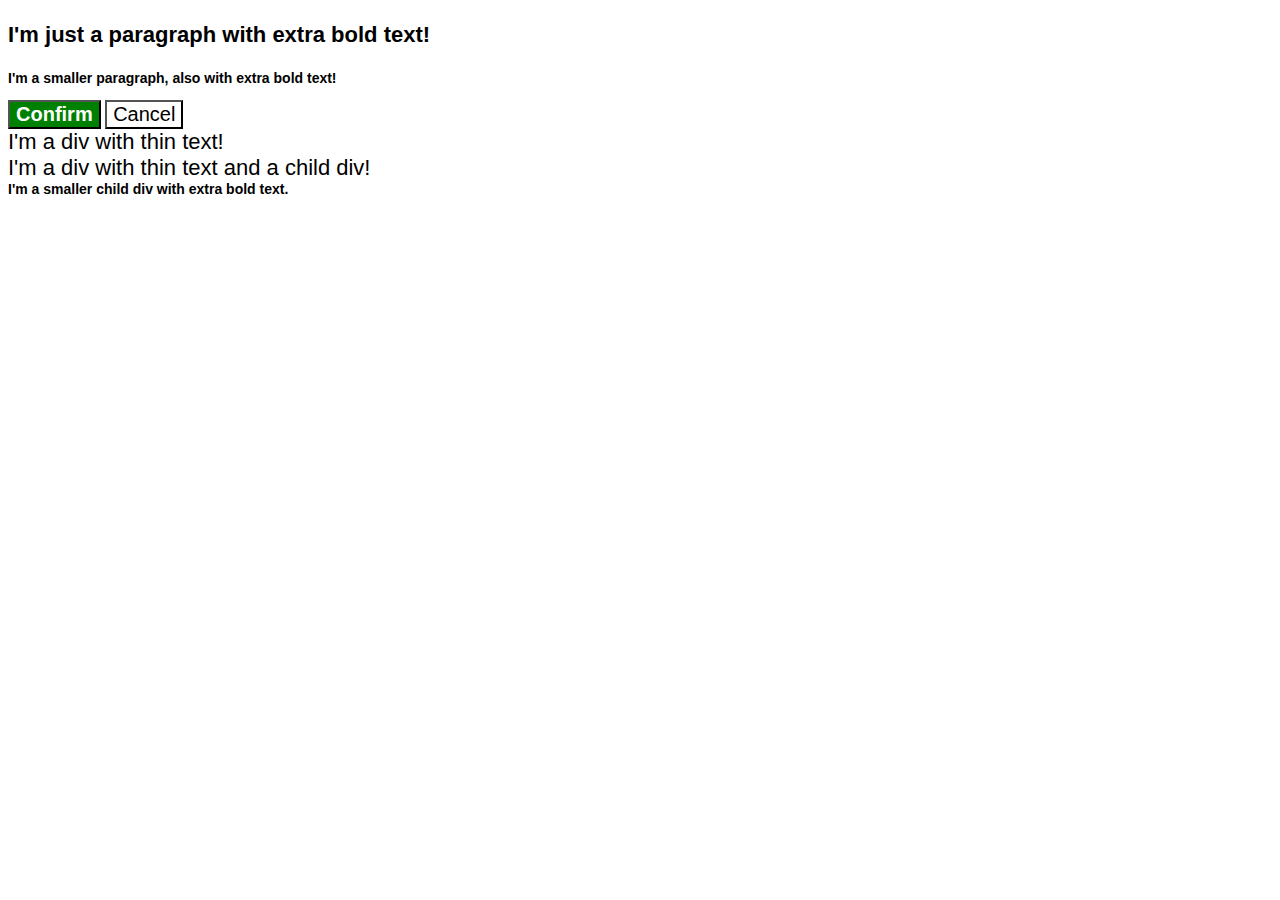
<file: foundations/cascade/01-cascade-fix/index.html>
<!DOCTYPE html>
<html lang="en">
  <head>
    <meta charset="UTF-8">
    <meta http-equiv="X-UA-Compatible" content="IE=edge">
    <meta name="viewport" content="width=device-width, initial-scale=1.0">
    <title>Fix the Cascade</title>
    <link rel="stylesheet" href="style.css">
  </head>
  <body>
    <p class="para">I'm just a paragraph with extra bold text!</p>
    <p class="small-para">I'm a smaller paragraph, also with extra bold text!</p>

    <button id="confirm-button" class="button confirm">Confirm</button>
    <button id="cancel-button" class="button cancel">Cancel</button>

    <div class="text">I'm a div with thin text!</div>
    <div class="text">I'm a div with thin text and a child div!
      <div class="child">I'm a smaller child div with extra bold text.</div>
    </div>
  </body>
</html>
</file>
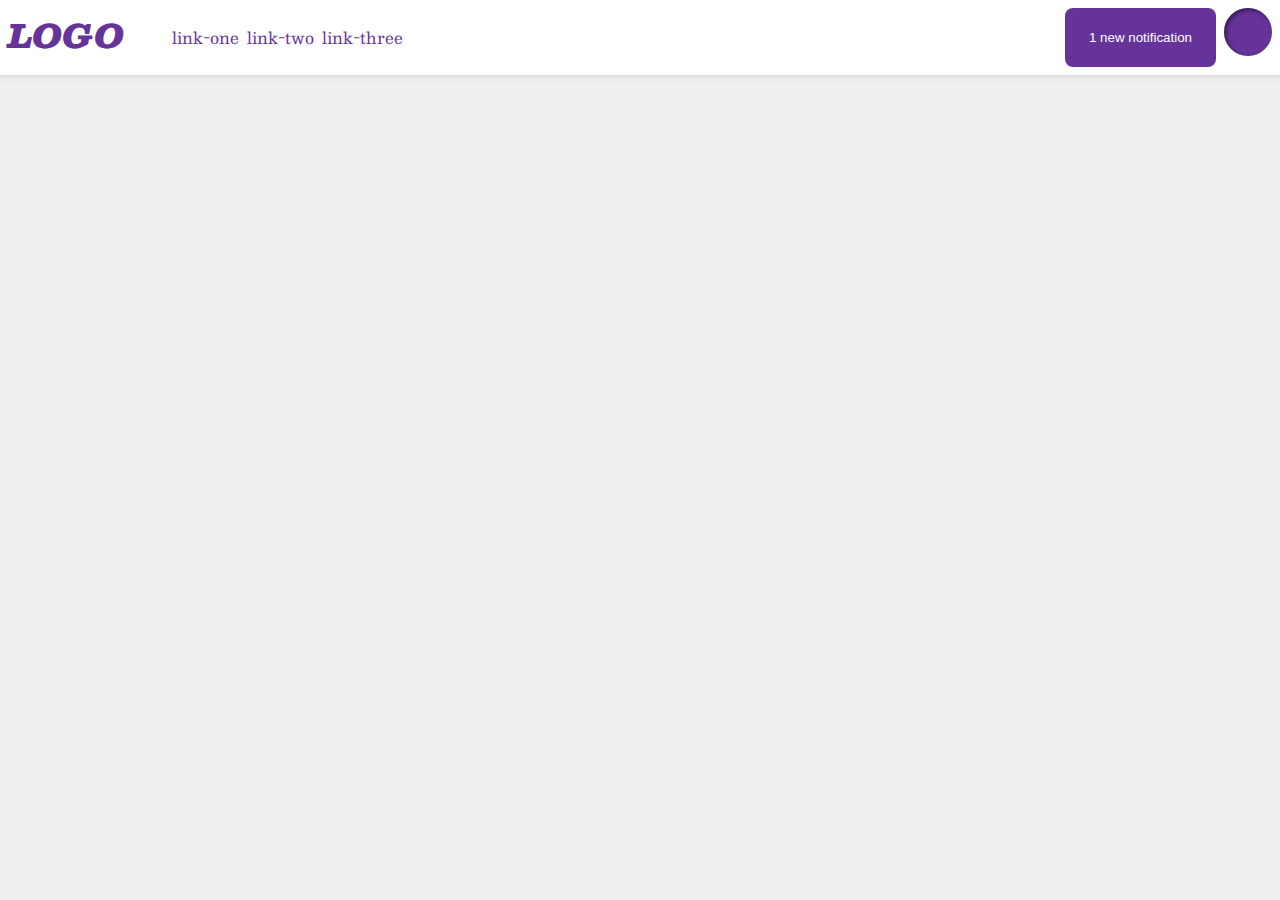
<file: foundations/flex/03-flex-header-2/index.html>
<!DOCTYPE html>
<html lang="en">
  <head>
    <meta charset="UTF-8">
    <meta http-equiv="X-UA-Compatible" content="IE=edge">
    <meta name="viewport" content="width=device-width, initial-scale=1.0">
    <title>Flex Header 2</title>
    <link rel="stylesheet" href="style.css">
  </head>
  <body>
    <div class="header">
      <div class="left">
        <div class="logo">
          LOGO
        </div>
        <ul class="links">
          <li><a href="https://google.com">link-one</a></li>
          <li><a href="https://google.com">link-two</a></li>
          <li><a href="https://google.com">link-three</a></li>
        </ul>
      </div>
      <div class="right">
        <button class="notifications">
          1 new notification
        </button>
        <div class="profile-image"></div>
      </div>
    </div>
  </body>
</html>
</file>
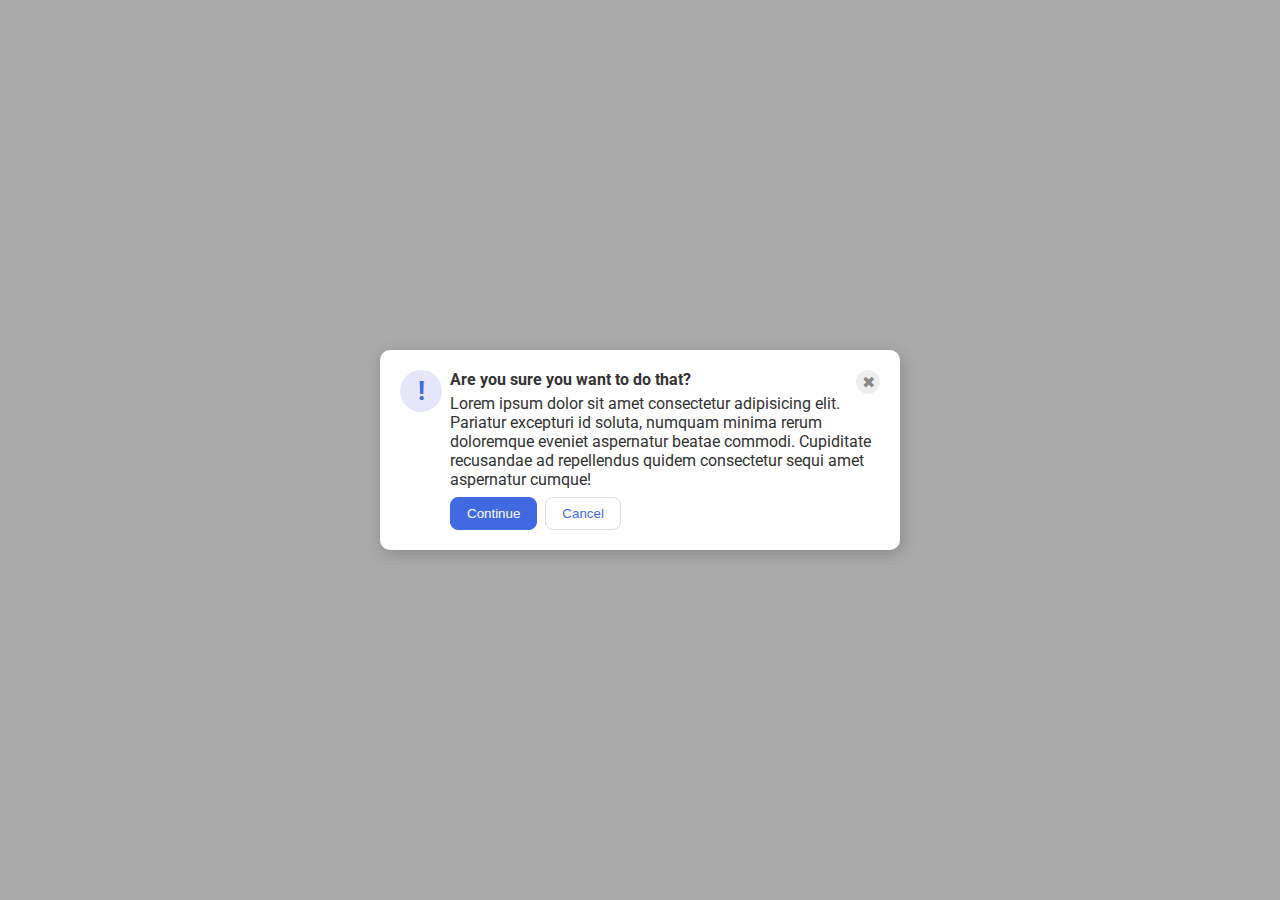
<file: foundations/flex/05-flex-modal/index.html>
<!DOCTYPE html>
<html lang="en">
  <head>
    <meta charset="UTF-8">
    <meta http-equiv="X-UA-Compatible" content="IE=edge">
    <meta name="viewport" content="width=device-width, initial-scale=1.0">
    <link rel="stylesheet" href="style.css">
    <title>Modal</title>
  </head>
  <body>
    <div class="modal">
      <div class="icon">!</div>
      <div class="content">
        <div class="heading">
          <div class="header">Are you sure you want to do that?</div>
          <button class="close-button">✖</button>
        </div>
        <div class="text">Lorem ipsum dolor sit amet consectetur adipisicing elit. Pariatur excepturi id soluta, numquam minima rerum doloremque eveniet aspernatur beatae commodi. Cupiditate recusandae ad repellendus quidem consectetur sequi amet aspernatur cumque!</div>
        <div class="ending">
          <button class="continue">Continue</button>
          <button class="cancel">Cancel</button>
        </div>
      </div>
    </div>
  </body>
</html>
</file>
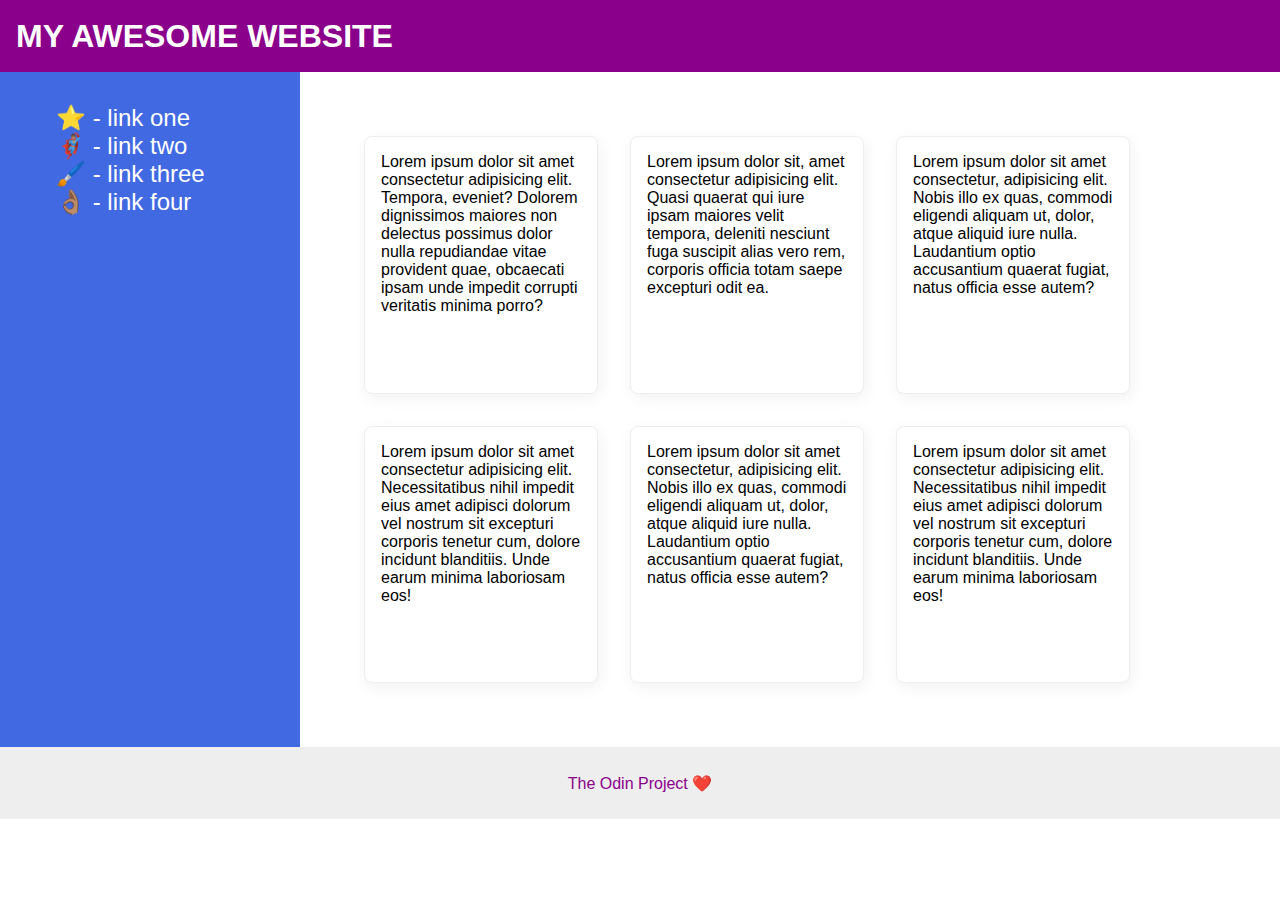
<file: foundations/flex/07-flex-layout-2/index.html>
<!DOCTYPE html>
<html lang="en">
  <head>
    <meta charset="UTF-8">
    <meta http-equiv="X-UA-Compatible" content="IE=edge">
    <meta name="viewport" content="width=device-width, initial-scale=1.0">
    <title>The Holy Grail</title>
    <link rel="stylesheet" href="style.css">
  </head>
  <body>
    <div class="header">
      MY AWESOME WEBSITE
    </div>
    <div class="container">
        
    <div class="sidebar">
      <ul>
        <li><a href="#">⭐ - link one</a></li>
        <li><a href="#">🦸🏽‍♂️ - link two</a></li>
        <li><a href="#">🖌️ - link three</a></li>
        <li><a href="#">👌🏽 - link four</a></li>
      </ul>
    </div>

    <div class="cards">
      <div class="card">Lorem ipsum dolor sit amet consectetur adipisicing elit. Tempora, eveniet? Dolorem dignissimos maiores non delectus possimus dolor nulla repudiandae vitae provident quae, obcaecati ipsam unde impedit corrupti veritatis minima porro?</div>
      <div class="card">Lorem ipsum dolor sit, amet consectetur adipisicing elit. Quasi quaerat qui iure ipsam maiores velit tempora, deleniti nesciunt fuga suscipit alias vero rem, corporis officia totam saepe excepturi odit ea.</div>
      <div class="card">Lorem ipsum dolor sit amet consectetur, adipisicing elit. Nobis illo ex quas, commodi eligendi aliquam ut, dolor, atque aliquid iure nulla. Laudantium optio accusantium quaerat fugiat, natus officia esse autem?</div>
      <div class="card">Lorem ipsum dolor sit amet consectetur adipisicing elit. Necessitatibus nihil impedit eius amet adipisci dolorum vel nostrum sit excepturi corporis tenetur cum, dolore incidunt blanditiis. Unde earum minima laboriosam eos!</div>
      <div class="card">Lorem ipsum dolor sit amet consectetur, adipisicing elit. Nobis illo ex quas, commodi eligendi aliquam ut, dolor, atque aliquid iure nulla. Laudantium optio accusantium quaerat fugiat, natus officia esse autem?</div>
      <div class="card">Lorem ipsum dolor sit amet consectetur adipisicing elit. Necessitatibus nihil impedit eius amet adipisci dolorum vel nostrum sit excepturi corporis tenetur cum, dolore incidunt blanditiis. Unde earum minima laboriosam eos!</div>
      
    </div>
    </div>
    <div class="footer">
      The Odin Project ❤️
    </div>
  </body>
</html>
</file>
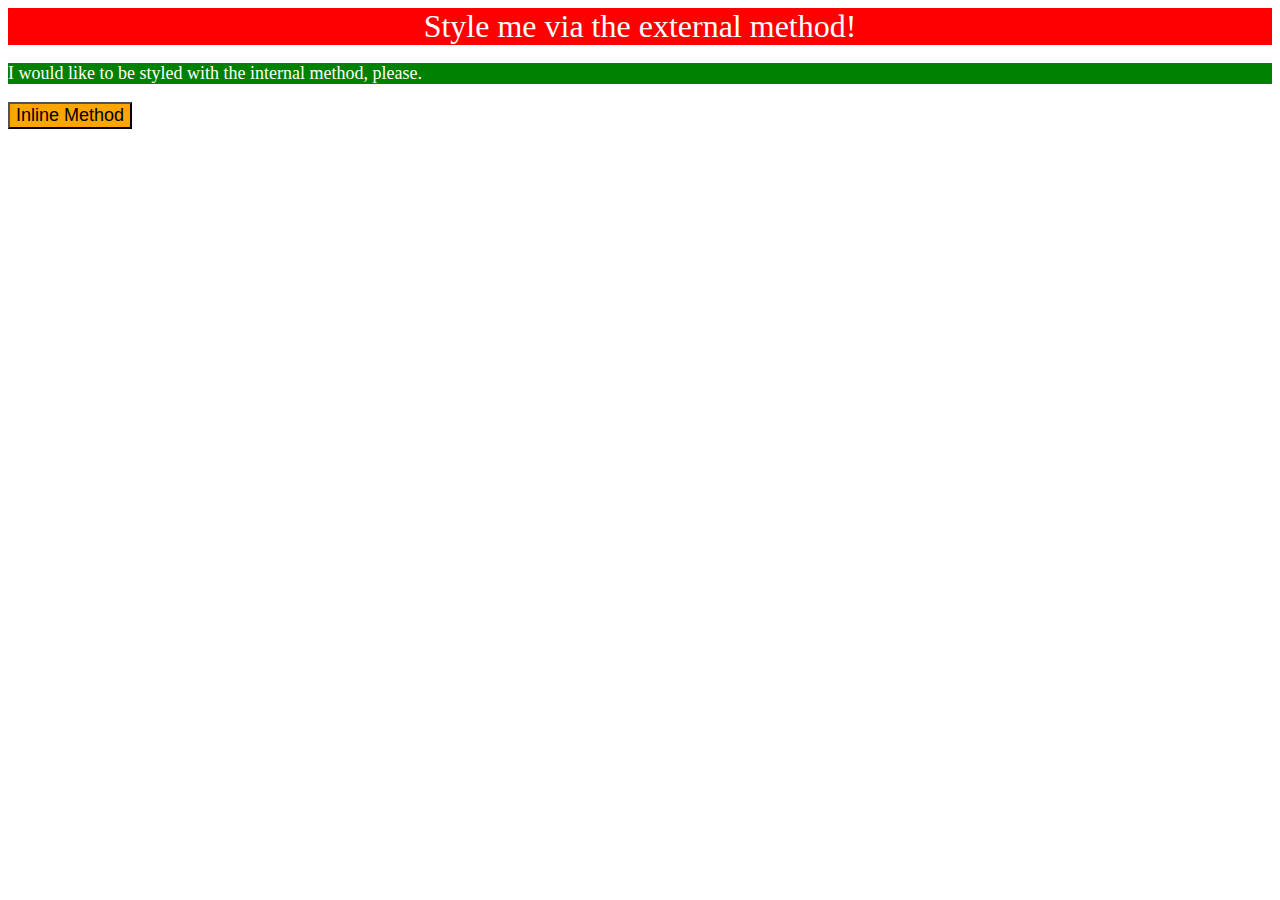
<file: foundations/intro-to-css/01-css-methods/index.html>
<!DOCTYPE html>
<html lang="en">
  <head>
    <meta charset="UTF-8">
    <meta http-equiv="X-UA-Compatible" content="IE=edge">
    <meta name="viewport" content="width=device-width, initial-scale=1.0">
    <link rel="stylesheet" href="index.css">
    <title>Methods for Adding CSS</title>
    <style>
      p {
         background-color: green;
         color: white;
         font-size: 18px;
      }
     </style> 
  </head>
  <body>
    <div>Style me via the external method!</div>
    <p>I would like to be styled with the internal method, please.</p>
    <button style="background-color: orange;font-size: 18px;">Inline Method</button>
  </body>
</html>
</file>
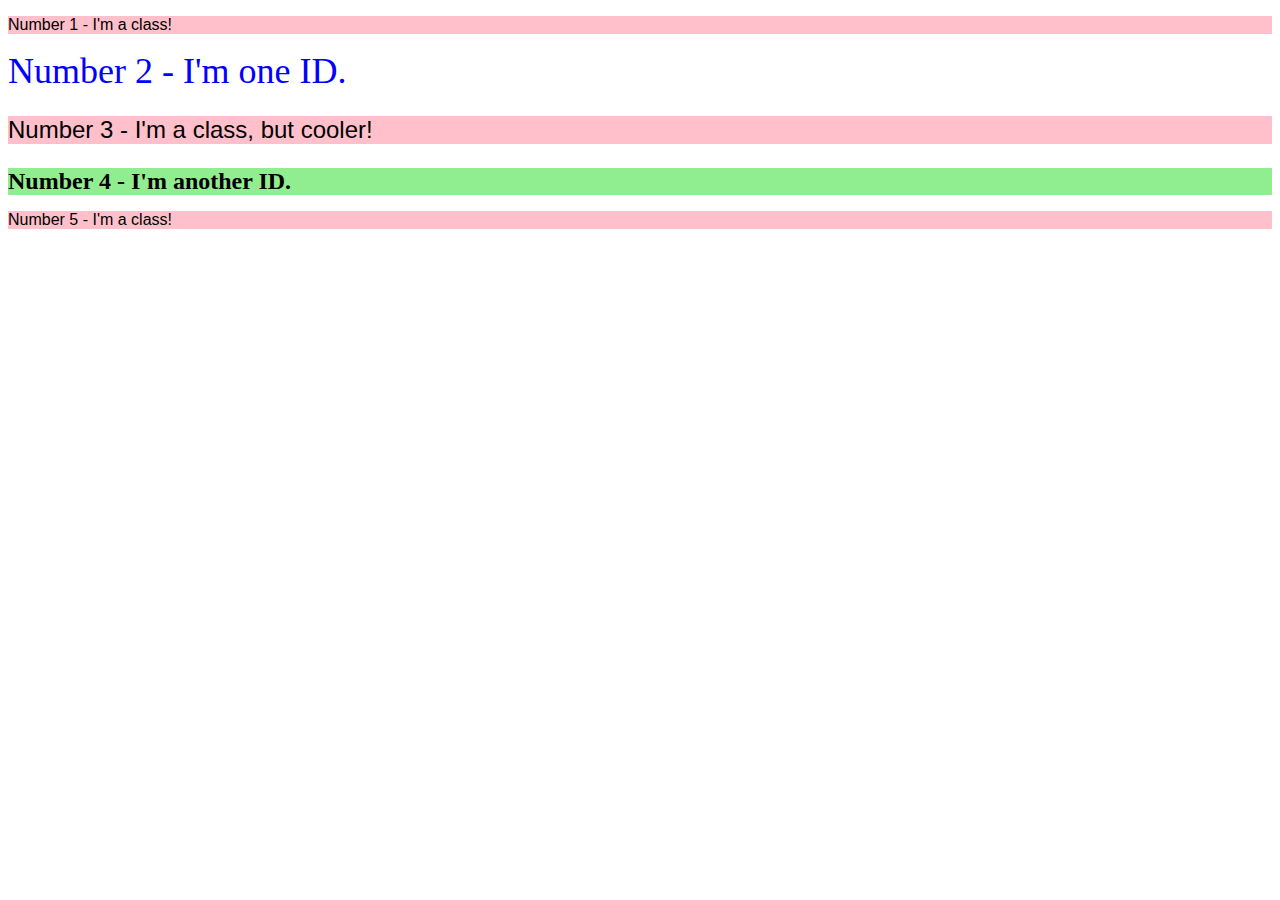
<file: foundations/intro-to-css/02-class-id-selectors/index.html>
<!DOCTYPE html>
<html lang="en">
  <head>
    <meta charset="UTF-8">
    <meta http-equiv="X-UA-Compatible" content="IE=edge">
    <meta name="viewport" content="width=device-width, initial-scale=1.0">
    <title>Class and ID Selectors</title>
    <link rel="stylesheet" href="index.css">
  </head>
  <body>
    <p class="odd">Number 1 - I'm a class!</p>
    <div class="element2">Number 2 - I'm one ID.</div>
    <p class="odd fontsize">Number 3 - I'm a class, but cooler!</p>
    <div class="element4 fontsize">Number 4 - I'm another ID.</div>
    <p class="odd">Number 5 - I'm a class!</p>
  </body>
</html>
</file>
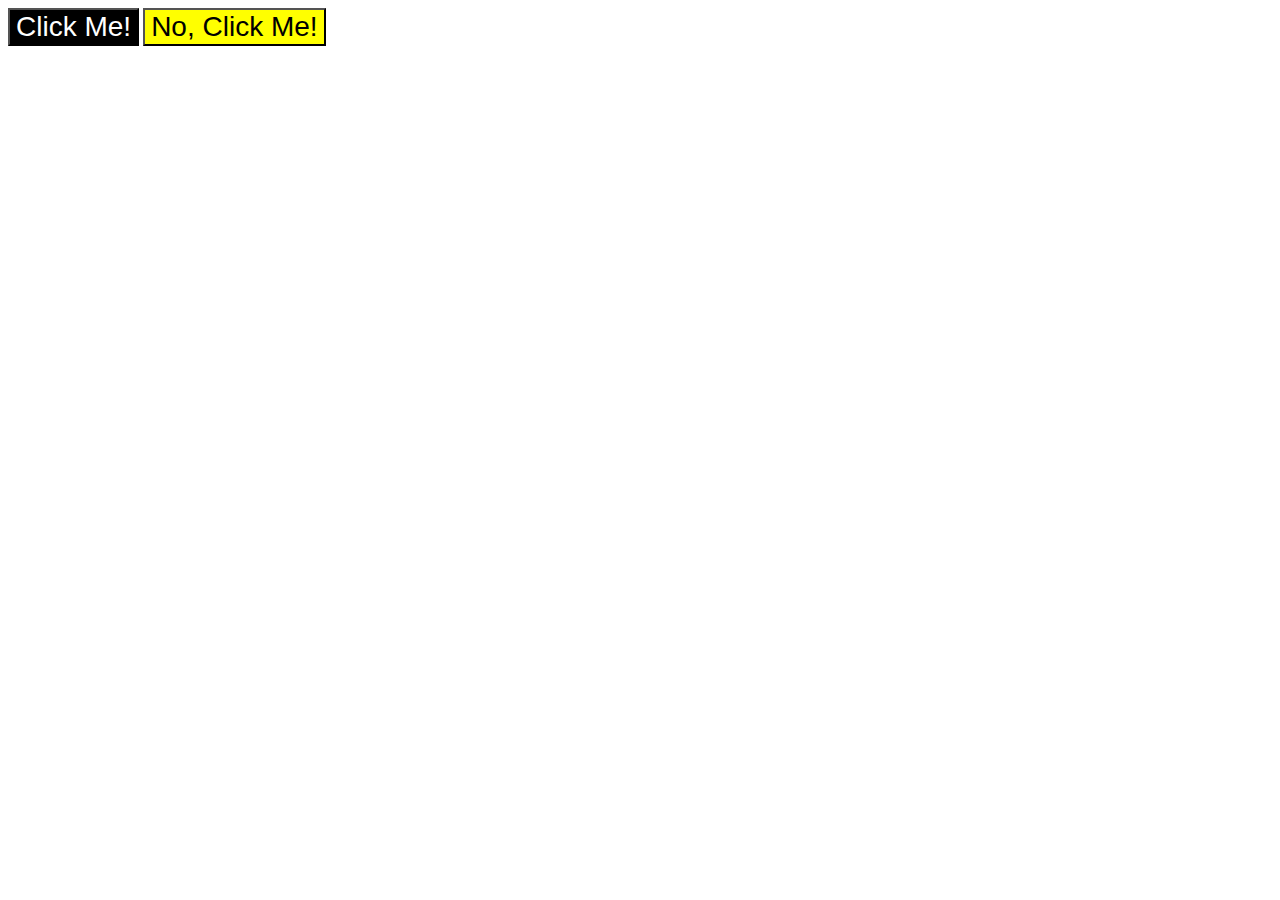
<file: foundations/intro-to-css/03-grouping-selectors/index.html>
<!DOCTYPE html>
<html lang="en">
  <head>
    <meta charset="UTF-8">
    <meta http-equiv="X-UA-Compatible" content="IE=edge">
    <meta name="viewport" content="width=device-width, initial-scale=1.0">
    <title>Grouping Selectors</title>
    <link rel="stylesheet" href="index.css">
  </head>
  <body>
    <button class="group g1">Click Me!</button>
    <button class="group g2">No, Click Me!</button>
  </body>
</html>
</file>
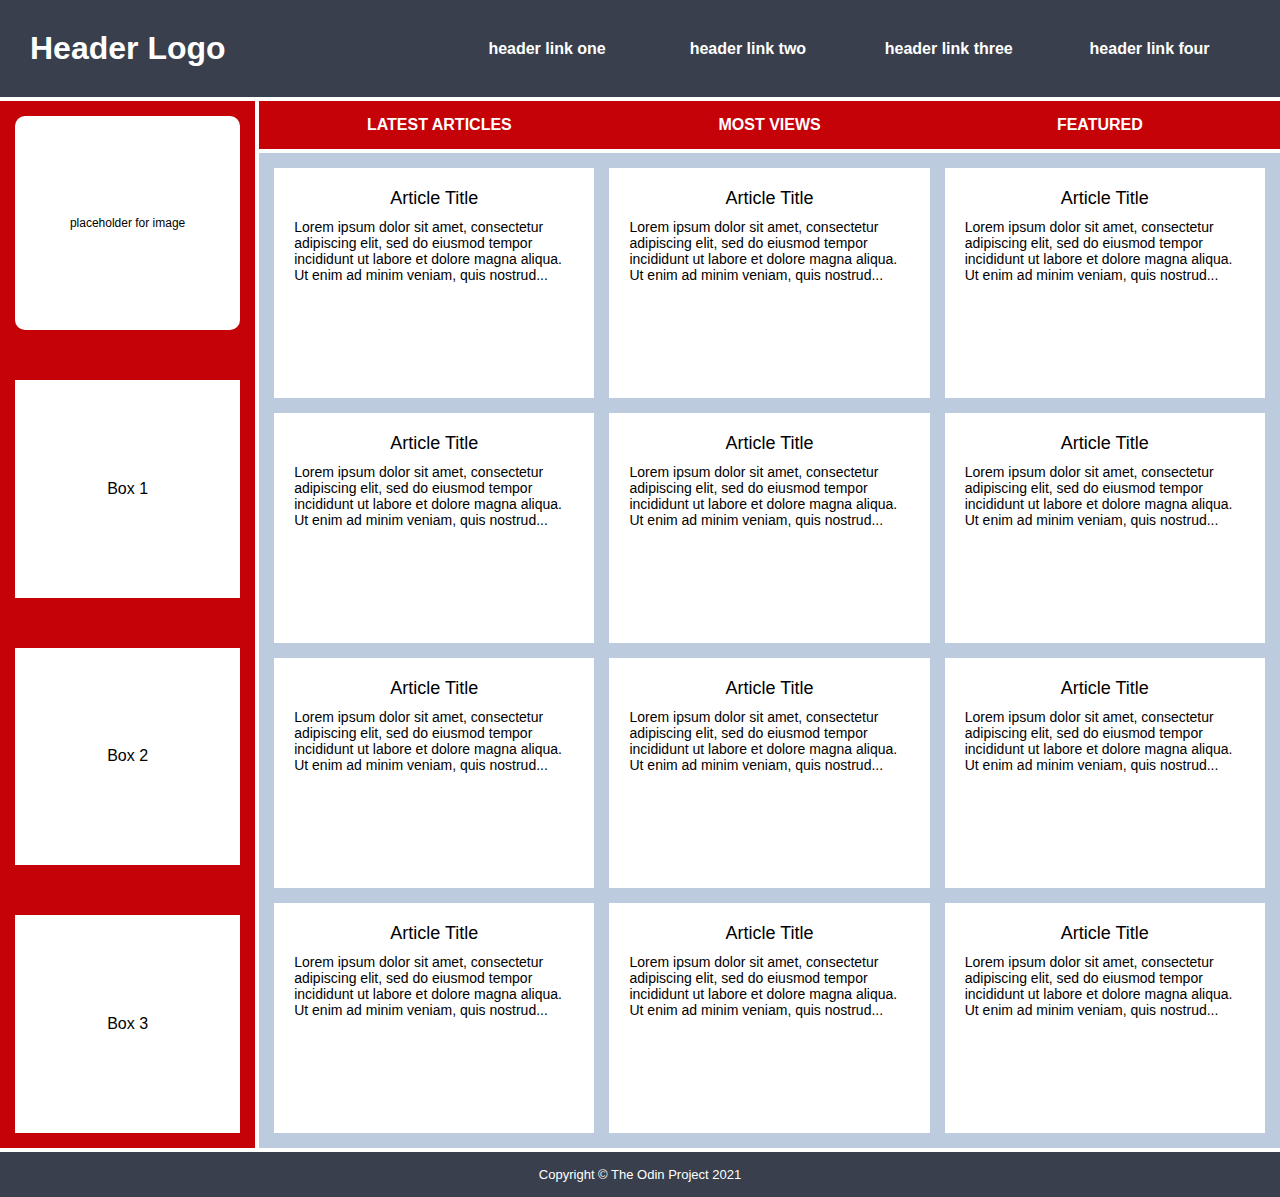
<file: intermediate-html-css/advanced-grid/02-holy-grail-mockup/solution/solution.html>
<!DOCTYPE html>
<html lang="en">
  <head>
    <meta charset="UTF-8">
    <meta http-equiv="X-UA-Compatible" content="IE=edge">
    <meta name="viewport" content="width=device-width, initial-scale=1.0">
    <title>Holy Grail Mockup</title>
    <link rel="stylesheet" href="solution.css">
  </head>
  <body>
    <div class="container">
      <div class="header">
        <div class="logo">Header Logo</div>
        <div class="menu">
          <ul>
            <li>header link one</li>
            <li>header link two</li>
            <li>header link three</li>
            <li>header link four</li>
          </ul>
        </div>
      </div>

      <div class="sidebar">
        <div class="photo">
          <p>placeholder for image</p>    
        </div>
        <div class="side-content">Box 1
        </div>
        <div class="side-content">Box 2
        </div>
        <div class="side-content">Box 3
        </div>
      </div>

      <div class="nav">
        <ul>
          <li>Latest Articles</li>
          <li>Most Views</li>
          <li>Featured</li>
        </ul>
      </div>

      <div class="article">
        <div class="card">
          <p class="title">Article Title</p>
          <p>Lorem ipsum dolor sit amet, consectetur adipiscing elit, sed do eiusmod tempor incididunt ut labore et dolore magna aliqua. Ut enim ad minim veniam, quis nostrud...</p>
        </div>
        <div class="card">
          <p class="title">Article Title</p>
          <p>Lorem ipsum dolor sit amet, consectetur adipiscing elit, sed do eiusmod tempor incididunt ut labore et dolore magna aliqua. Ut enim ad minim veniam, quis nostrud...</p>
        </div>
        <div class="card">
          <p class="title">Article Title</p>
          <p>Lorem ipsum dolor sit amet, consectetur adipiscing elit, sed do eiusmod tempor incididunt ut labore et dolore magna aliqua. Ut enim ad minim veniam, quis nostrud...</p>
        </div>
        <div class="card">
          <p class="title">Article Title</p>
          <p>Lorem ipsum dolor sit amet, consectetur adipiscing elit, sed do eiusmod tempor incididunt ut labore et dolore magna aliqua. Ut enim ad minim veniam, quis nostrud...</p>
        </div>
        <div class="card">
          <p class="title">Article Title</p>
          <p>Lorem ipsum dolor sit amet, consectetur adipiscing elit, sed do eiusmod tempor incididunt ut labore et dolore magna aliqua. Ut enim ad minim veniam, quis nostrud...</p>
        </div>
        <div class="card">
          <p class="title">Article Title</p>
          <p>Lorem ipsum dolor sit amet, consectetur adipiscing elit, sed do eiusmod tempor incididunt ut labore et dolore magna aliqua. Ut enim ad minim veniam, quis nostrud...</p>
        </div>
        <div class="card">
          <p class="title">Article Title</p>
          <p>Lorem ipsum dolor sit amet, consectetur adipiscing elit, sed do eiusmod tempor incididunt ut labore et dolore magna aliqua. Ut enim ad minim veniam, quis nostrud...</p>
        </div>
        <div class="card">
          <p class="title">Article Title</p>
          <p>Lorem ipsum dolor sit amet, consectetur adipiscing elit, sed do eiusmod tempor incididunt ut labore et dolore magna aliqua. Ut enim ad minim veniam, quis nostrud...</p>
        </div>
        <div class="card">
          <p class="title">Article Title</p>
          <p>Lorem ipsum dolor sit amet, consectetur adipiscing elit, sed do eiusmod tempor incididunt ut labore et dolore magna aliqua. Ut enim ad minim veniam, quis nostrud...</p>
        </div>
        <div class="card">
          <p class="title">Article Title</p>
          <p>Lorem ipsum dolor sit amet, consectetur adipiscing elit, sed do eiusmod tempor incididunt ut labore et dolore magna aliqua. Ut enim ad minim veniam, quis nostrud...</p>
        </div>
        <div class="card">
          <p class="title">Article Title</p>
          <p>Lorem ipsum dolor sit amet, consectetur adipiscing elit, sed do eiusmod tempor incididunt ut labore et dolore magna aliqua. Ut enim ad minim veniam, quis nostrud...</p>
        </div>
        <div class="card">
          <p class="title">Article Title</p>
          <p>Lorem ipsum dolor sit amet, consectetur adipiscing elit, sed do eiusmod tempor incididunt ut labore et dolore magna aliqua. Ut enim ad minim veniam, quis nostrud...</p>
        </div>
      </div>

      <div class="footer">
        <p>Copyright © The Odin Project 2021
      </div>
      
    </div>
  </body>
</html>
</file>
<file: foundations/cascade/01-cascade-fix/style.css>
body {
  font-family: Arial, Helvetica, sans-serif;
}

.para,.small-para {
  color: hsl(0, 0%, 0%);
  font-weight: 800;
}

.small-para {
  font-size: 14px;
  font-weight: 800;
}

.para {
  font-size: 22px;
}

.button.confirm {
  background: green;
  color: white;
  font-weight: bold;
} 

.button {
  background-color: rgb(255, 255, 255);
  color: rgb(0, 0, 0);
  font-size: 20px;
}

.child {
  color: rgb(0, 0, 0);
  font-weight: 800;
  font-size: 14px;
}

div.text {
  color: rgb(0, 0, 0);
  font-size: 22px;
  font-weight: 100;
}
</file>
<file: foundations/flex/03-flex-header-2/style.css>
/* this is some magical font-importing.  
you'll learn about it later. */
@import url('https://fonts.googleapis.com/css2?family=Besley:ital,wght@0,400;1,900&display=swap');

body {
  margin: 0;
  background: #eee;
  font-family: Besley, serif;
}

.header {
  background: white;
  border-bottom: 1px solid #ddd;
  box-shadow: 0 0 8px rgba(0,0,0,.1);
  display: flex;
  justify-content: space-between;
  padding: 8px;
}
.left{
  display: flex;
  gap: 8px;
}
.right {
  display: flex;
  gap: 8px;
}
.profile-image {
  background: rebeccapurple;
  box-shadow: inset 2px 2px 4px rgba(0,0,0,.5);
  border-radius: 50%;
  width: 48px;
  height: 48px;
}

.logo {
  color: rebeccapurple;
  font-size: 32px;
  font-weight: 900;
  font-style: italic;
}

button {
  border: none;
  border-radius: 8px;
  background: rebeccapurple;
  color: white;
  padding: 8px 24px;
}

a {
  /* this removes the line under our links */
  text-decoration: none;
  color: rebeccapurple;
}

ul {
  list-style-type: none;
  display: flex;
  gap: 8px;
}
</file>
<file: foundations/flex/05-flex-modal/style.css>
@import url('https://fonts.googleapis.com/css2?family=Roboto:wght@400;700&display=swap');

html, body {
  height: 100%;
}

body {
  font-family: Roboto, sans-serif;
  margin: 0;
  background: #aaa;
  color: #333;
  /* I'll give you this one for free lol */
  display: flex;
  align-items: center;
  justify-content: center;
}

.modal {
  background: white;
  width: 480px;
  border-radius: 10px;
  box-shadow: 2px 4px 16px rgba(0,0,0,.2);
  padding: 20px;
  display: flex;
  gap: 8px;
}
.heading{
  display: flex;
  justify-content: space-between;
  font-weight: bold;
}
.content{
  display: flex;
  flex-direction: column;
  justify-content: space-between;
}
.ending{
  display: flex;
  justify-content: left;
  gap:8px;
}
.text{
  margin-bottom: 8px;
}
.icon {
  color: royalblue;
  font-size: 26px;
  font-weight: 700;
  background: lavender;
  width: 42px;
  height: 42px;
  border-radius: 50%;
  display: flex;
  align-items: center;
  justify-content: center;
  flex-shrink: 0;
}

.close-button {
  background: #eee;
  border-radius: 50%;
  color: #888;
  font-weight: 400;
  font-size: 16px;
  height: 24px;
  width: 24px;
  display: flex;
  align-items: center;
  justify-content: center;
  border: 1px solid #eee;
  padding: 0;
}

button {
  cursor: pointer;
  padding: 8px 16px;
  border-radius: 8px;
}

button.continue {
  background: royalblue;
  border: 1px solid royalblue;
  color: white;
}

button.cancel {
  background: white;
  border: 1px solid #ddd;
  color: royalblue;
}
</file>
<file: foundations/flex/07-flex-layout-2/style.css>
body {
  font-family: -apple-system, BlinkMacSystemFont, 'Segoe UI', Roboto, Oxygen, Ubuntu, Cantarell, 'Open Sans', 'Helvetica Neue', sans-serif;
  margin: 0;
  min-height: 100vh;
}

.header {
  height: 72px;
  background: darkmagenta;
  color: white;
}

.footer {
  height: 72px;
  background: #eee;
  color: darkmagenta;
}

.sidebar {
  width: 300px;
  background: royalblue;
  box-sizing: border-box;
  padding: 16px;
  flex-shrink: 0;

}

.card {
  border: 1px solid #eee;
  box-shadow: 2px 4px 16px rgba(0,0,0,.06);
  border-radius: 4px;
}

.header{
  font-size: 32px;
  font-weight:900;
  display: flex;
  align-items: center;
  padding-left: 16px;
}
ul{
  list-style: none;
}
a{
  font-size: 24px;
  text-decoration: none;
  color: white;
}
.footer{
  display: flex;
  justify-content: center;
  align-items: center;
}
.container{
  display: flex;
  min-height: 75vh;
} 
.cards{
  display: flex;
  flex-wrap: wrap;
  padding: 48px;
}
.card{
  padding: 16px;
  margin: 16px;
  background: white;
  border-radius: 8px;
  max-width: 200px;
  max-height: 600px;
}
body{
  display: flex;
  flex-direction: column;
}
</file>
<file: foundations/intro-to-css/01-css-methods/index.css>
div{
    background: red;
    color: white;
    text-align: center;
    font-size: 32px;
}
</file>
<file: foundations/intro-to-css/02-class-id-selectors/index.css>
.odd{
    background-color:pink;
    font-family: Verdana, Geneva, Tahoma, sans-serif;
}
.element2{
    color: blue;
    font-size: 36px;
}
.fontsize{
    font-size: 24px;
}
.element4{
    font-weight: bold;
    background-color: lightgreen;
}
</file>
<file: foundations/intro-to-css/03-grouping-selectors/index.css>
.group{
    font-size: 28px;
    font-family:Helvetica, sans-serif
}
.g1{
    background-color: black;
    color: white;
}
.g2{
   background-color: yellow;
   color: black;
}
</file>
<file: intermediate-html-css/advanced-grid/02-holy-grail-mockup/solution/solution.css>
* {
  margin: 0;
  padding: 0;
}

.container {
  text-align: center;
}

.container div {
  padding: 15px;
  font-size: 32px;
  font-family: Helvetica;
  font-weight: bold;
  color: white;
}

.header {
  background-color: #393f4d;
}


.menu ul,
.menu li {
  font-size: 16px;
}

.sidebar {
  background-color: #C50208;
}

.sidebar .photo {
  background-color: white;
  color: black;
  font-size: 12px;
  font-weight: normal;
  border-radius: 10px;
}


.sidebar .side-content {
  background-color: white;
  color: black;
  font-size: 16px;
  font-weight: normal;
}

.nav {
  background-color: #C50208;
}


.nav ul li {
  font-size: 16px;
  text-transform: uppercase;
}

.article {
  background-color: #bccbde;
}

.article p {
  font-size: 18px;
  font-family: sans-serif;
  color: white;
  text-align: left;
}

.article .card {
  background-color: #FFFFFF;
  color: black;
  text-align: center;
}

.card p {
  color: black;
  font-weight: normal;
  font-size: 14px;
}

.card .title {
  font-size: 18px;
  text-align: center;
}

.footer {
  background-color: #393f4d;
}

.footer p {
  font-size: 13px;
  font-weight: normal;
}

/* SOLUTION */

.container {
  display: grid;
  grid-template-columns: 1fr 4fr;
  gap: 4px;
}

.header {
  grid-column: 1 / 3;
  display: grid;
  grid-template-columns: 1fr 2fr;

}

.logo {
  justify-self: start; /* new */
}

.menu {
  align-self: center;/* new */
}

.menu ul {
  display: grid;
  grid-template-columns: 1fr 1fr 1fr 1fr;
}

.menu ul,
.menu li {
  list-style-type: none;
}

.sidebar {
  grid-row: 2 / 4;
  display: grid;
  gap: 50px;
}

.side-content,
.photo {
  display: grid;
  align-items: center;
}

.nav ul {
  list-style-type: none;
  display: grid;
  grid-template-columns: 1fr 1fr 1fr;
}

.article {
  display: grid;
  grid-template-columns: repeat(auto-fit, minmax(250px, 1fr));
  gap: 15px;
}

.article .card {
  height: 200px;
}

.card p {
  padding: 5px;
}

.footer {
  grid-column: 1 / 3;
}
</file>
